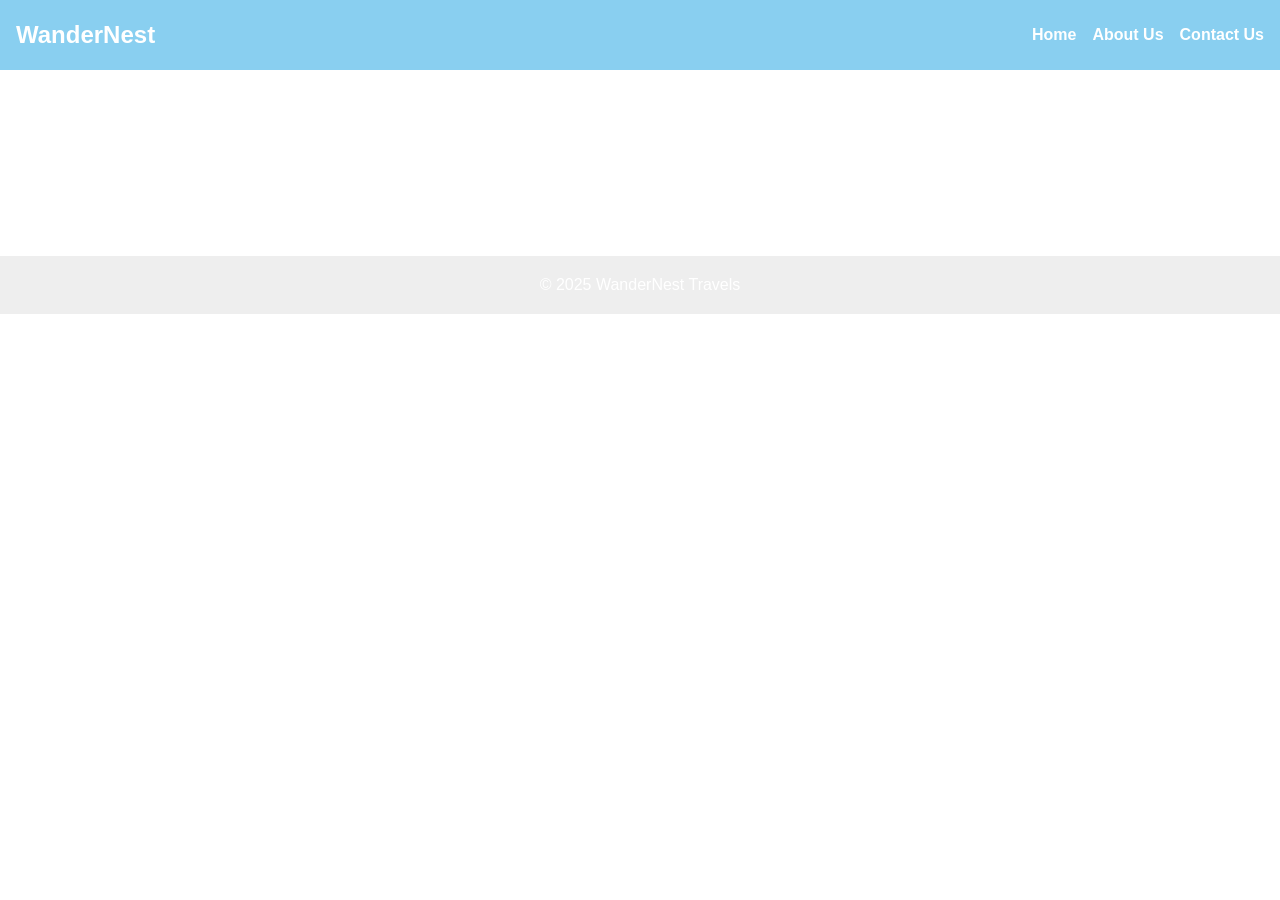
<file: about.html>
<!DOCTYPE html>
<html lang="en">
<head>
  <meta charset="UTF-8" />
  <meta name="viewport" content="width=device-width, initial-scale=1.0" />
  <title>About Us - WanderNest</title>
  <link rel="stylesheet" href="style.css" />
</head>
<body>
  <header>
    <div class="logo">WanderNest</div>
    <nav>
      <ul class="nav-links">
        <li><a href="index.html">Home</a></li>
        <li><a href="about.html">About Us</a></li>
        <li><a href="contact.html">Contact Us</a></li>
      </ul>
    </nav>
  </header>

  <section class="about">
    <h1>About WanderNest</h1>
    <p>WanderNest is your trusted travel partner, offering personalized travel experiences around the world.</p>
    <p>Founded by passionate explorers, we believe that travel should be meaningful and memorable.</p>
  </section>

  <footer>
    <p>© 2025 WanderNest Travels</p>
  </footer>
</body>
</html>
</file>
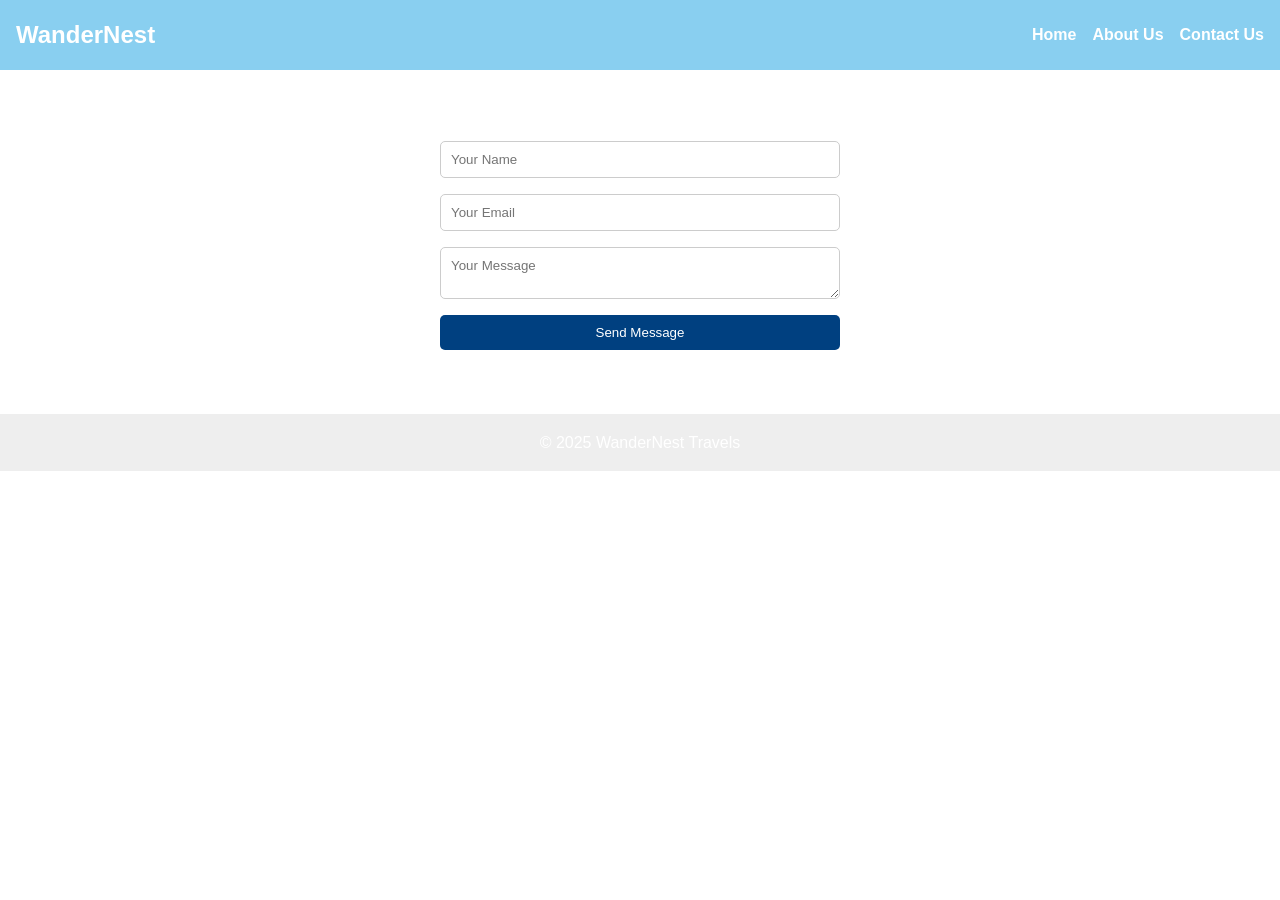
<file: contact.html>
<!DOCTYPE html>
<html lang="en">
<head>
  <meta charset="UTF-8" />
  <meta name="viewport" content="width=device-width, initial-scale=1.0" />
  <title>Contact Us - WanderNest</title>
  <link rel="stylesheet" href="style.css" />
</head>
<body>
  <header>
    <div class="logo">WanderNest</div>
    <nav>
      <ul class="nav-links">
        <li><a href="index.html">Home</a></li>
        <li><a href="about.html">About Us</a></li>
        <li><a href="contact.html">Contact Us</a></li>
      </ul>
    </nav>
  </header>

  <section class="contact">
    <h1>Contact Us</h1>
    <form>
      <input type="text" placeholder="Your Name" required />
      <input type="email" placeholder="Your Email" required />
      <textarea placeholder="Your Message" required></textarea>
      <button type="submit">Send Message</button>
    </form>
  </section>

  <footer>
    <p>© 2025 WanderNest Travels</p>
  </footer>
</body>
</html>
</file>
<file: style.css>
* {
  margin: 0;
  padding: 0;
  box-sizing: border-box;
  font-family: 'Arial', sans-serif;
}

body {
  background-color: #FFFFFF;
  color: #FFFFFF;
  line-height: 1.6;
}

header {
  background: #89CFF0;
  padding: 1em;
  display: flex;
  justify-content: space-between;
  align-items: center;
  color: white;
}

.logo {
  font-size: 1.5em;
  font-weight: bold;
}

.nav-links {
  list-style: none;
  display: flex;
  gap: 1em;
}

.nav-links a {
  color: white;
  text-decoration: none;
  font-weight: bold;
}

.hero {
  background: 123456;
  color: orange;
  text-align: center;
  padding: 5em 1em;
}

.destinations, .about, .contact {
  padding: 2em;
}

.cards {
  display: flex;
  gap: 1em;
  margin-top: 1em;
  flex-wrap: wrap;
}

.card {
  background: white;
  box-shadow: 0 2px 5px rgba(0,0,0,0.1);
  border-radius: 8px;
  overflow: hidden;
  width: 300px;
}

.card img {
  width: 100%;
}

.card p {
  padding: 1em;
  font-weight: bold;
  text-align: center;
}

form {
  display: flex;
  flex-direction: column;
  gap: 1em;
  max-width: 400px;
  margin: 0 auto;
}

form input, form textarea {
  padding: 0.75em;
  border: 1px solid #ccc;
  border-radius: 5px;
}

form button {
  padding: 0.75em;
  background: #004080;
  color: white;
  border: none;
  border-radius: 5px;
  cursor: pointer;
}

footer {
  background: #eee;
  text-align: center;
  padding: 1em;
  margin-top: 2em;
}
</file>
